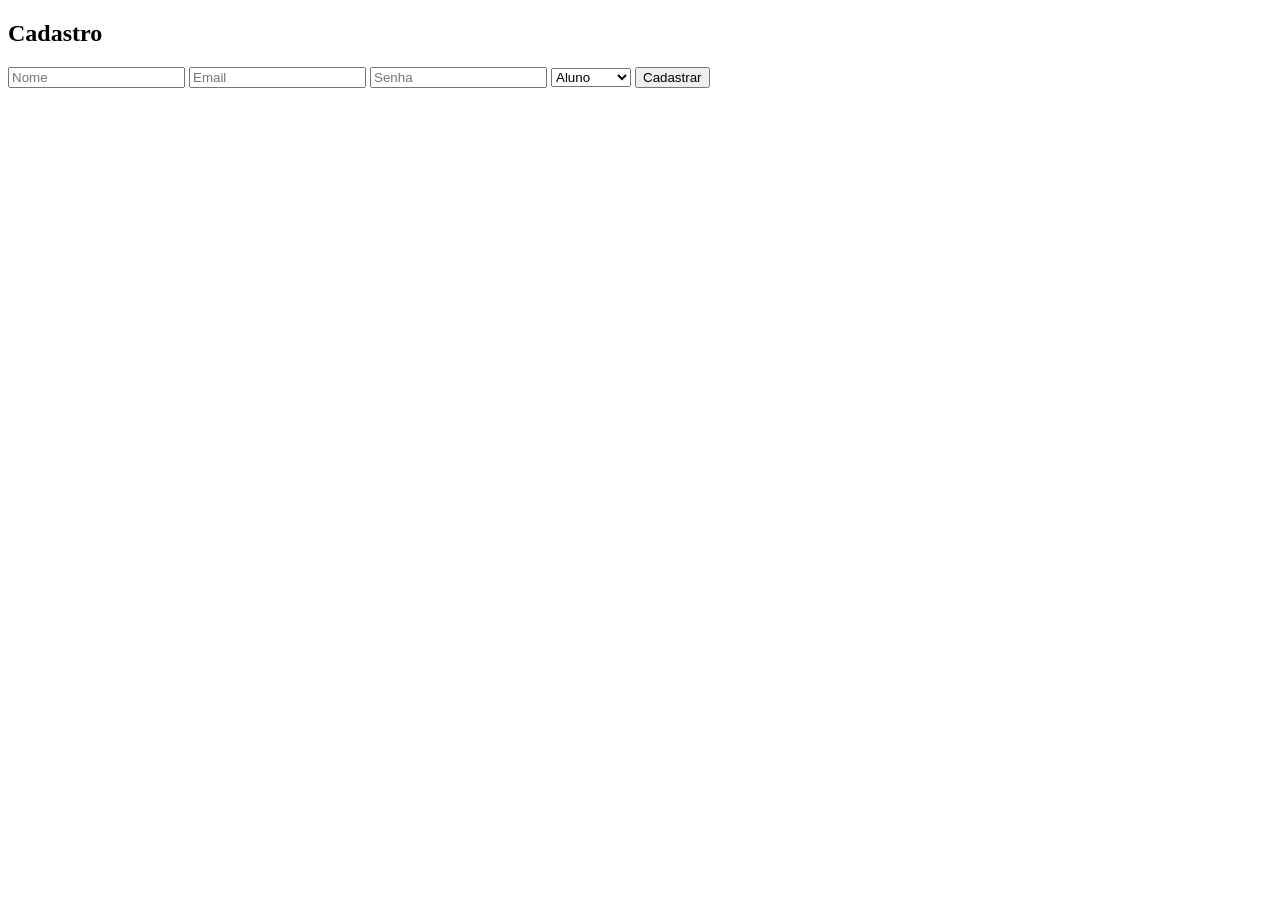
<file: cadastro/index.html>
<!DOCTYPE html>
<html lang="pt-BR">
<head>
  <meta charset="UTF-8">
  <title>Cadastro</title>
</head>
<body>

<h2>Cadastro</h2>

<input id="nome" placeholder="Nome">
<input id="email" placeholder="Email">
<input id="senha" type="password" placeholder="Senha">

<select id="tipo">
  <option value="aluno">Aluno</option>
  <option value="professor">Professor</option>
</select>

<button id="btn">Cadastrar</button>

<script type="module">
import { supabase } from "../modules/supabase.js";

document.getElementById("btn").onclick = async () => {

  const nome = document.getElementById("nome").value;
  const email = document.getElementById("email").value;
  const senha = document.getElementById("senha").value;
  const tipo = document.getElementById("tipo").value;

  const { data, error } = await supabase.auth.signUp({
    email,
    password: senha
  });

  if (error) {
    alert(error.message);
    return;
  }

  await supabase.from("usuarios").insert({
    id: data.user.id,
    nome,
    tipo,
    status: "pendente"
  });

  alert("Cadastro enviado! Aguarde aprovação.");
};
</script>

</body>
</html>
</file>
